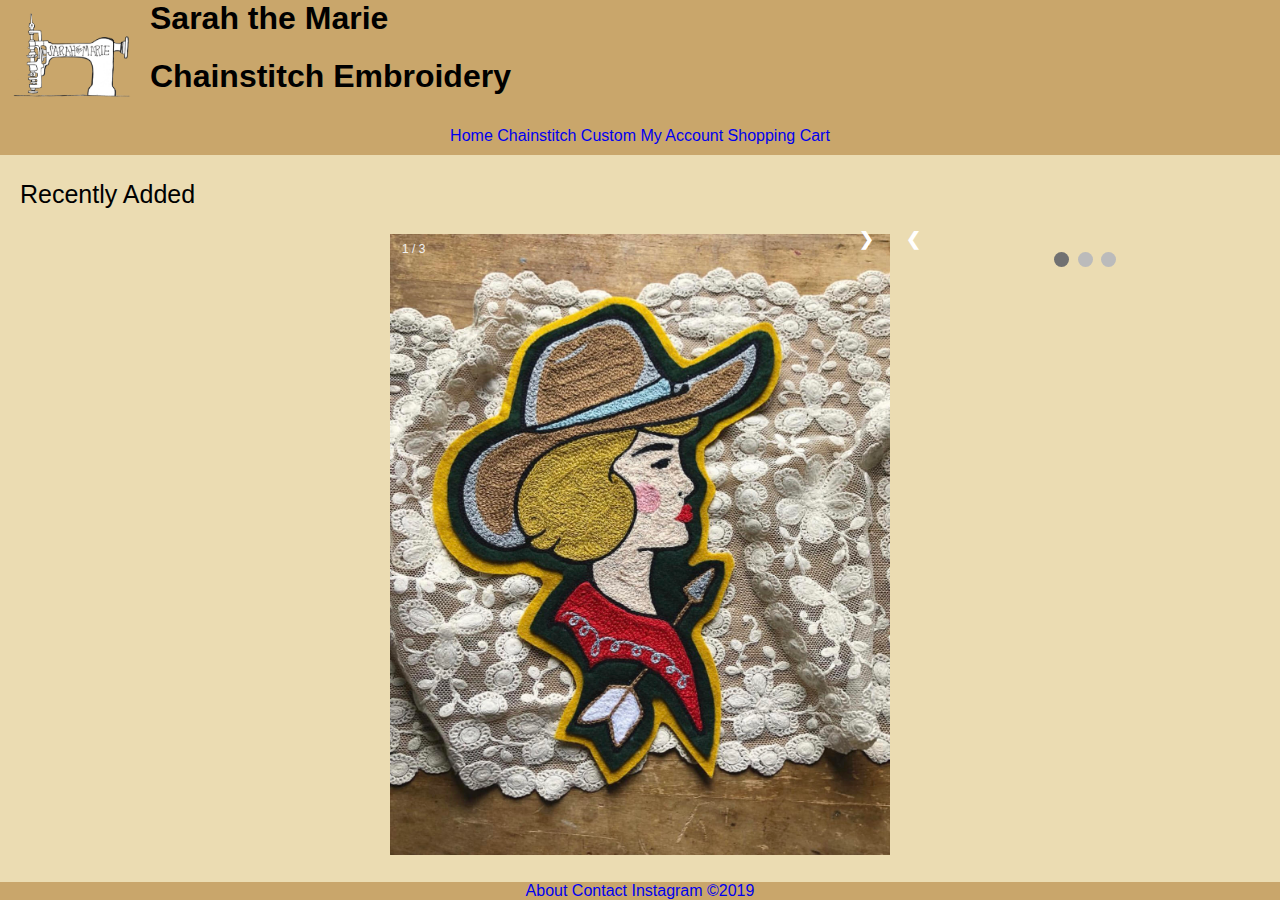
<file: index.html>
<!doctype html>
<html>
<head>
<meta charset="UTF-8">
<link rel="stylesheet" type="text/css" href="index.css">
<title>Sarah Marie Chainstitch Embroidery</title>
</head>

<body>
	<header>
		
		<img src="images/SMFmachine.png" alt="Logo">
		<h1>Sarah the Marie</h1>
		<h1>Chainstitch Embroidery</h1>
	
	</header>
	
	<nav>
		
		<a href="./index.html">Home</a>
		
		<a href="./chain.html">Chainstitch</a>
		
		<a href="./custom.html">Custom</a>
		
		<a href="#">My Account</a>
		
		<a href="./store.html">Shopping Cart</a>
		
	</nav>
	
	<content>
		
		<p class="para">Recently Added</p>
		
	</content>
		<!-- Slideshow container -->
<div class="slideshow-container">

  <!-- Full-width images with number and caption text -->
  <div class="mySlides fade">
    <div class="numbertext">1 / 3</div>
    <img src="images/blondie.png" alt="blondie patch" style="width:100%">
    
  </div>

  <div class="mySlides fade">
    <div class="numbertext">2 / 3</div>
    <img src="images/Wheels.jpg" style="width:100%">
   
  </div>

  <div class="mySlides fade">
    <div class="numbertext">3 / 3</div>
    <img src="images/soda.jpg" style="width:100%">
  </div>

  <!-- Next and previous buttons -->
  <a class="prev" onclick="plusSlides(-1)">&#10094;</a>
  <a class="next" onclick="plusSlides(1)">&#10095;</a>
</div>
<br>

<!-- The dots/circles -->
<div style="text-align:center">
  <span class="dot" onclick="currentSlide(1)"></span>
  <span class="dot" onclick="currentSlide(2)"></span>
  <span class="dot" onclick="currentSlide(3)"></span>
</div>

		
		

<script>
var slideIndex = 1;
showSlides(slideIndex);

// Next/previous controls
function plusSlides(n) {
  showSlides(slideIndex += n);
}

// Thumbnail image controls
function currentSlide(n) {
  showSlides(slideIndex = n);
}

function showSlides(n) {
  var i;
  var slides = document.getElementsByClassName("mySlides");
  var dots = document.getElementsByClassName("dot");
  if (n > slides.length) {slideIndex = 1}
  if (n < 1) {slideIndex = slides.length}
  for (i = 0; i < slides.length; i++) {
      slides[i].style.display = "none";
  }
  for (i = 0; i < dots.length; i++) {
      dots[i].className = dots[i].className.replace(" active", "");
  }
  slides[slideIndex-1].style.display = "block";
  dots[slideIndex-1].className += " active";
}

</script>
	
<footer>
		
		<a href="./aboutme.html" target="_blank">About</a>
		
		<a href="mailto: sarahthemarie@gmail.com">Contact</a>
		
		<a href="https://www.instagram.com/sarahthemarie/?hl=en#">Instagram</a>
		
		<a href="#">©2019</a>
		
	</footer>

</body>
</html>
</file>
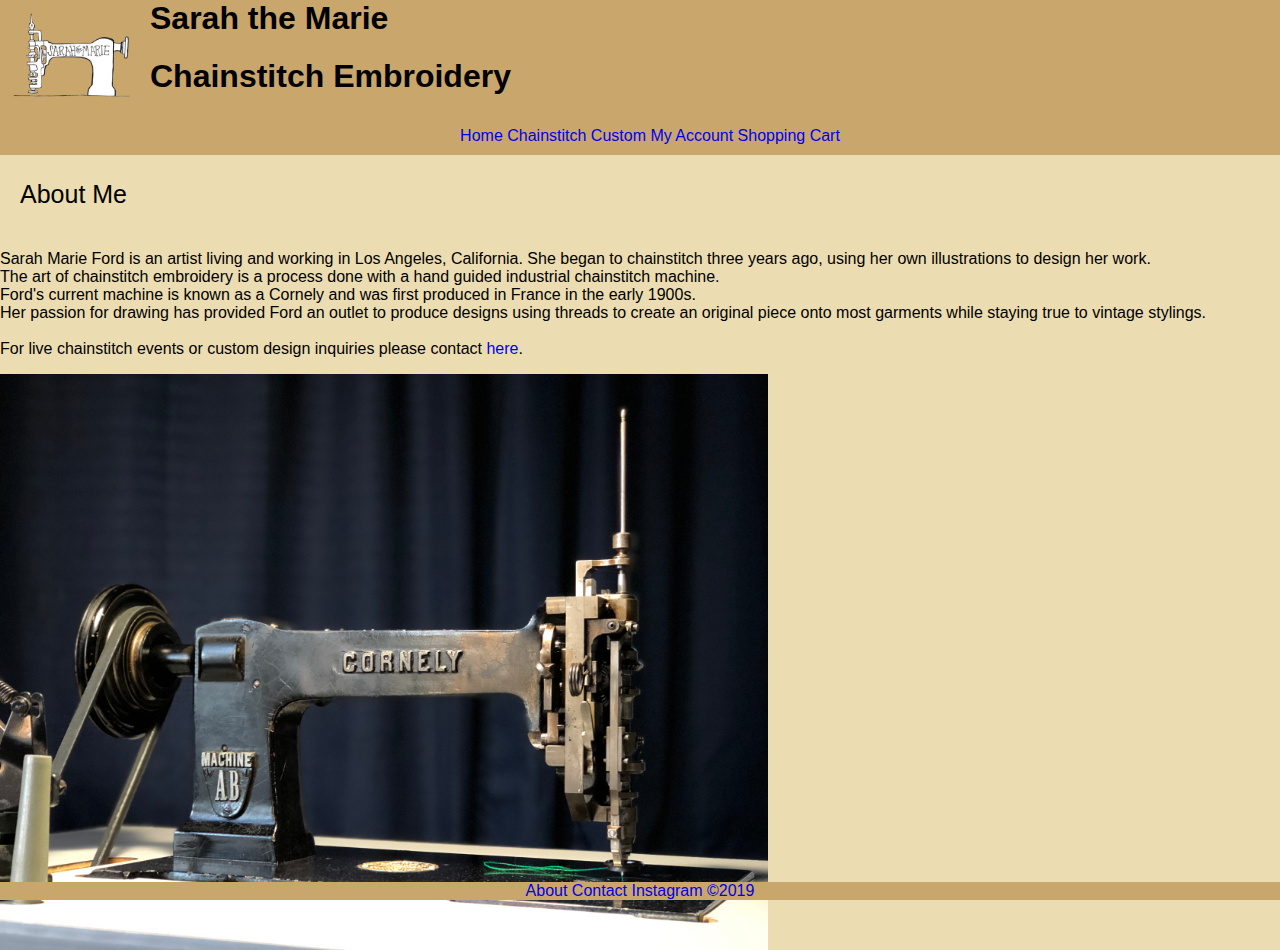
<file: aboutme.html>
<!doctype html>
<html>
<head>
<meta charset="UTF-8">
<link rel="stylesheet" type="text/css" href="aboutme.css">
<title>About Me</title>
</head>

<body>
	<header>
		
		<img src="images/SMFmachine.png" alt="Logo">
		<h1>Sarah the Marie</h1>
		<h1>Chainstitch Embroidery</h1>
	
	</header>
	
	<nav>
		
		<a href="./index.html">Home</a>
		
		<a href="./chain.html">Chainstitch</a>
		
		<a href="./custom.html">Custom</a>
		
		<a href="#">My Account</a>
		
		<a href="./store.html">Shopping Cart</a>
		
	</nav>
	
	<content>
		
	<p class="para">About Me</p>
		
	</content>
	
	<p>Sarah Marie Ford is an artist living and working in Los Angeles, California. She began to chainstitch three years ago, using her own illustrations to design her work.<br>The art of chainstitch embroidery is a process done with a hand guided industrial chainstitch machine. <br>Ford's current machine is known as a Cornely and was first produced in France in the early 1900s. <br>Her passion for drawing has provided Ford an outlet to produce designs using threads to create an original piece onto most garments while staying true to vintage stylings.<br><br>
	For live chainstitch events or custom design inquiries please contact <a href="mailto:sarahthemarie@gmail.com" target="_blank">here</a>.</p>
	
	<img src="images/mycornely.jpg" style="width: 60%" alt="WeWork">
	<br>
	
	<footer>
		
		<a href="./aboutme.html" target="_blank">About</a>
		
		<a href="mailto: sarahthemarie@gmail.com">Contact</a>
		
		<a href="https://www.instagram.com/sarahthemarie/?hl=en">Instagram</a>
		
		<a href="#">©2019</a>
		
	</footer>
</body>
</html>
</file>
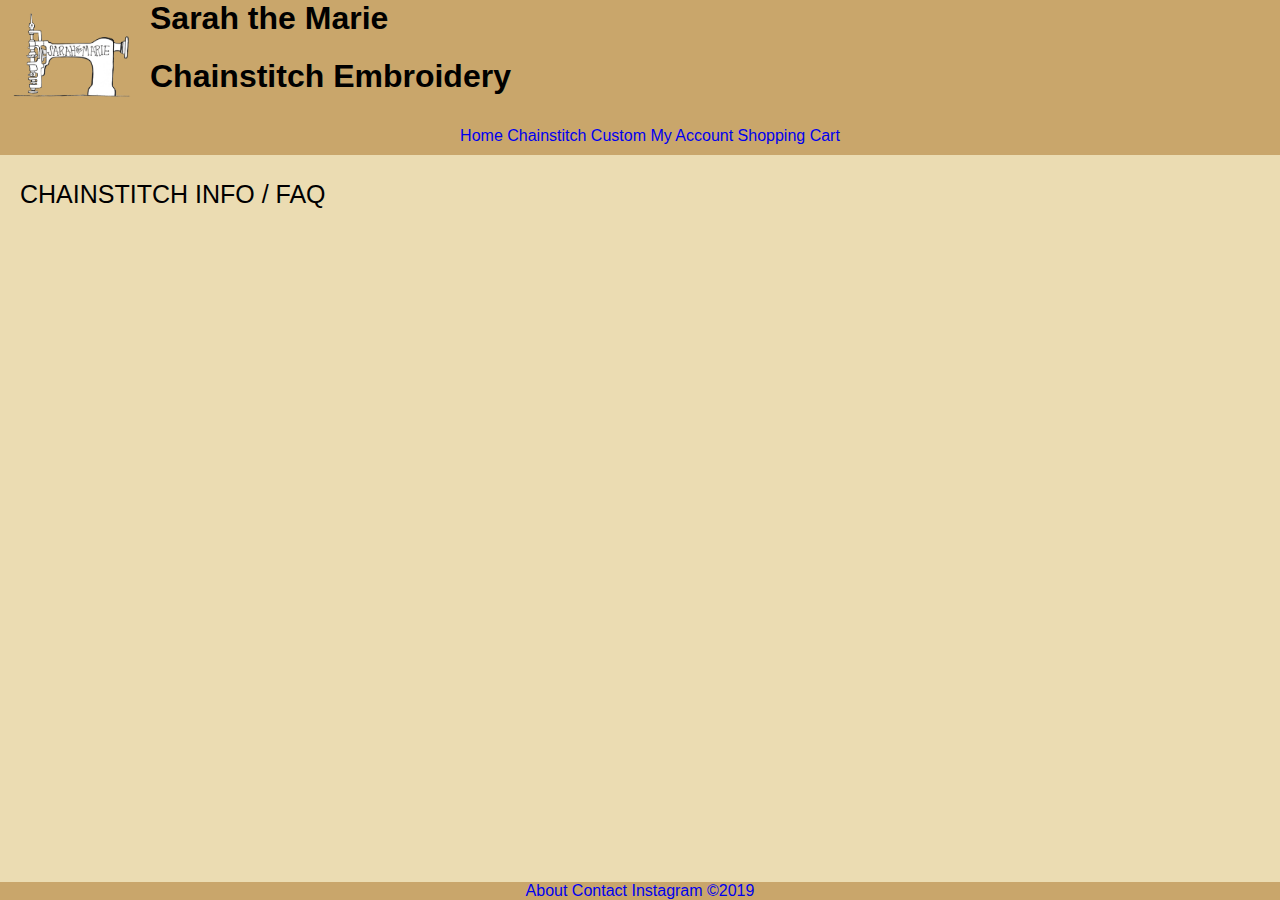
<file: custom.html>
<!doctype html>
<html>
<head>
<meta charset="UTF-8">
<link rel="stylesheet" type="text/css" href="custom.css">
<title>About Me</title>
</head>

<body>
	<header>
		
		<img src="images/SMFmachine.png" alt="Logo">
		<h1>Sarah the Marie</h1>
		<h1>Chainstitch Embroidery</h1>
	
	</header>
	
	<nav>
		
		<a href="./index.html">Home</a>
		
		<a href="./chain.html">Chainstitch</a>
		
		<a href="./custom.html">Custom</a>
		
		<a href="#">My Account</a>
		
		<a href="./store.html">Shopping Cart</a>
		
	</nav>
	
	<content>
		
	<p class="para">CHAINSTITCH INFO / FAQ</p>
		
	</content>
	
	

	
	<footer>
		
		<a href="./aboutme.html" target="_blank">About</a>
		
		<a href="mailto: sarahthemarie@gmail.com">Contact</a>
		
		<a href="https://www.instagram.com/sarahthemarie/?hl=en">Instagram</a>
		
		<a href="#">©2019</a>
		
	</footer>
</body>
</html>
</file>
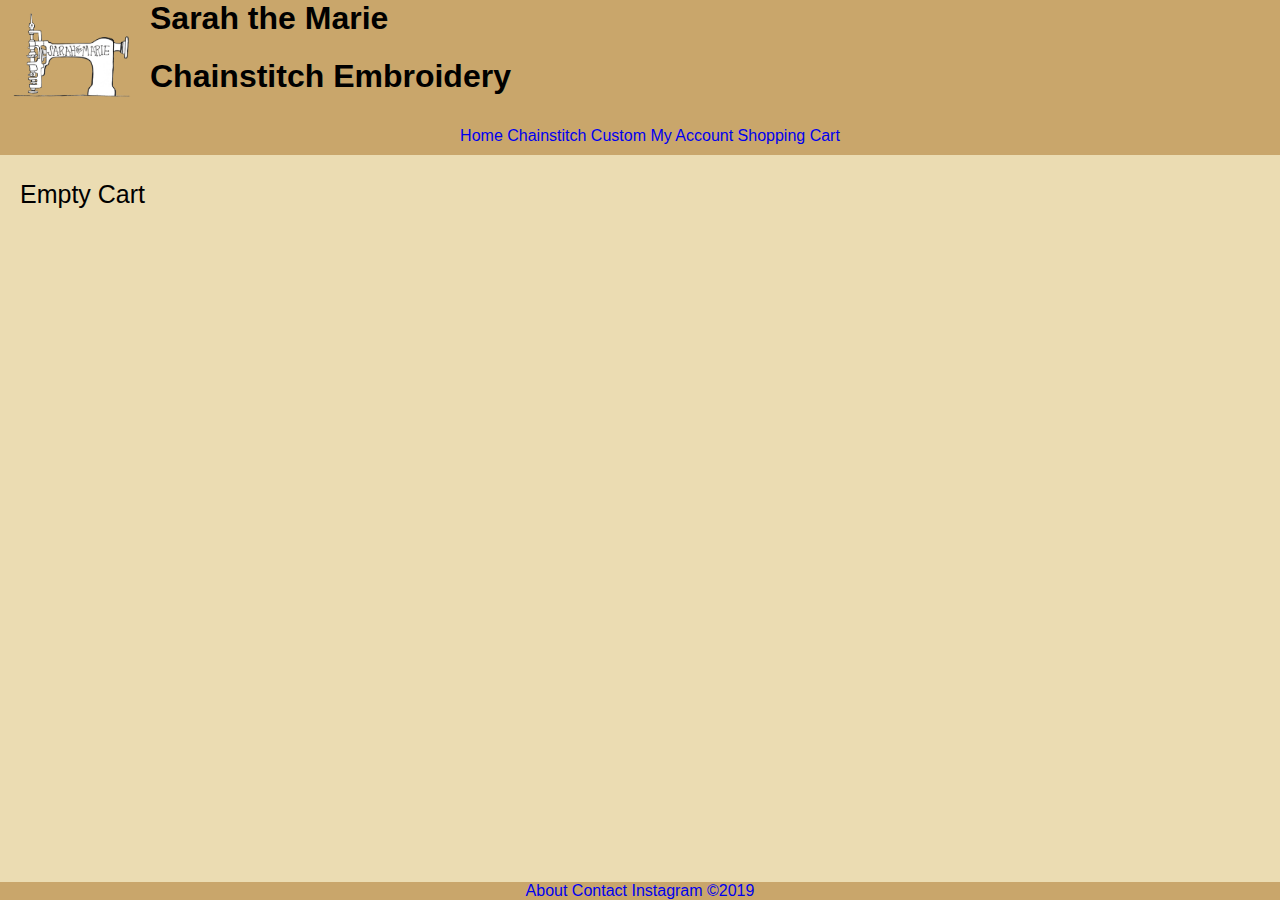
<file: store.html>
<!doctype html>
<html>
<head>
<meta charset="UTF-8">
	<link rel="stylesheet" type="text/css" href="store.css">
<title>Cart</title>
</head>

<body>
	<header>
		
		<img src="images/SMFmachine.png" alt="Logo">
		<h1>Sarah the Marie</h1>
		<h1>Chainstitch Embroidery</h1>
	
	</header>
	
	<nav>
		
		<a href="./index.html">Home</a>
		
		<a href="./chain.html">Chainstitch</a>
		
		<a href="./custom.html">Custom</a>
		
		<a href="#">My Account</a>
		
		<a href="./store.html">Shopping Cart</a>
		
	</nav>
	
	<content>
		
	<p class="para">Empty Cart</p>
		
	</content>
	<footer>
		
		<a href="./aboutme.html" target="_blank">About</a>
		
		<a href="mailto: sarahthemarie@gmail.com">Contact</a>
		
		<a href="https://www.instagram.com/sarahthemarie/?hl=en">Instagram</a>
		
		<a href="#">©2019</a>
		
	</footer>
</html>
</file>
<file: index.css>
@charset "UTF-8";
/* CSS Document */

body {
	background-color: #ebdcb2;
	font-family: "Gill Sans", "Gill Sans MT", "Myriad Pro", "DejaVu Sans Condensed", Helvetica, Arial, "sans-serif";
	margin: 0px;
	padding: 0px;
	border: 0px;
}

img {
	float: left;
	display: block;
	background-color: #c9a66b;
	width: 150px;
}

h1 {
	margin-top: 0px;
	background-color: #c9a66b;
	
	width: 100%;
}

header {
	display: block;
	overflow: hidden;
	background-color: #c9a66b;
}

nav {
	float: left;
	display: block;
	margin-right: 30px;
	padding: 10px;
	background-color: #c9a66b;
	width: 100%;
	text-align: center;
}

footer {
	position: fixed;
	left: 0;
	bottom: 0;
	width: 100%;
	background-color: #c9a66b;
	text-align: center;
}

content {
	display:block;
	overflow: hidden;
	width: 100%;
	float: none;
	font-size: 25px;
}

p.para {
	margin-left: 20px;
	display: block;
	float:left;
}

a {
	text-decoration: none;
}

* {box-sizing:border-box}

/* Slideshow container */
.slideshow-container {
  max-width: 500px;
  position: relative;
  margin: auto;
}

/* Hide the images by default */
.mySlides {
  display: none;
}

/* Next & previous buttons */
.prev, .next {
  cursor: pointer;
  position: absolute;
  top: 50%;
  width: auto;
  margin-top: -22px;
  padding: 16px;
  color: white;
  font-weight: bold;
  font-size: 18px;
  transition: 0.6s ease;
  border-radius: 0 3px 3px 0;
  user-select: none;
}

/* Position the "next button" to the right */
.next {
  right: 0;
  border-radius: 3px 0 0 3px;
}

/* On hover, add a black background color with a little bit see-through */
.prev:hover, .next:hover {
  background-color: rgba(0,0,0,0.8);
}

/* Caption text */
.text {
  color: #f2f2f2;
  font-size: 15px;
  padding: 8px 12px;
  position: absolute;
  bottom: 8px;
  width: 100%;
  text-align: center;
}

/* Number text (1/3 etc) */
.numbertext {
  color: #f2f2f2;
  font-size: 12px;
  padding: 8px 12px;
  position: absolute;
  top: 0;
}

/* The dots/bullets/indicators */
.dot {
  cursor: pointer;
  height: 15px;
  width: 15px;
  margin: 0 2px;
  background-color: #bbb;
  border-radius: 50%;
  display: inline-block;
  transition: background-color 0.6s ease;

}

.active, .dot:hover {
  background-color: #717171;
}

/* Fading animation */
.fade {
  -webkit-animation-name: fade;
  -webkit-animation-duration: 1.5s;
  animation-name: fade;
  animation-duration: 1.5s;
}

@-webkit-keyframes fade {
  from {opacity: .4}
  to {opacity: 1}
}

@keyframes fade {
  from {opacity: .4}
  to {opacity: 1}
}
</file>
<file: aboutme.css>
@charset "UTF-8";
/* CSS Document */
body {
	background-color: #ebdcb2;
	font-family: "Gill Sans", "Gill Sans MT", "Myriad Pro", "DejaVu Sans Condensed", Helvetica, Arial, "sans-serif";
	margin: 0px;
	padding: 0px;
	border: 0px;
}

img {
	float: left;
	display: block;
	background-color: #c9a66b;
	width: 150px;
}

h1 {
	margin-top: 0px;
	background-color: #c9a66b;
	
	width: 100%;
}

header {
	display: block;
	overflow: hidden;
	background-color: #c9a66b;
}

nav {
	float: left;
	display: block;
	margin-right: 30px;
	padding: 10px;
	background-color: #c9a66b;
	width: 100%;
	text-align: center;
}

footer {
	position: fixed;
	left: 0;
	bottom: 0;
	width: 100%;
	background-color: #c9a66b;
	text-align: center;
}

content {
	display:block;
	overflow: hidden;
	width: 100%;
	float: none;
	font-size: 25px;
}

p.para {
	margin-left: 20px;
	display: block;
	float:left;
}

a {
	text-decoration: none;
}

p {
	text-align: justify;
}
</file>
<file: custom.css>
@charset "UTF-8";
/* CSS Document */
body {
	background-color: #ebdcb2;
	font-family: "Gill Sans", "Gill Sans MT", "Myriad Pro", "DejaVu Sans Condensed", Helvetica, Arial, "sans-serif";
	margin: 0px;
	padding: 0px;
	border: 0px;
}

img {
	float: left;
	display: block;
	background-color: #c9a66b;
	width: 150px;
}

h1 {
	margin-top: 0px;
	background-color: #c9a66b;
	
	width: 100%;
}

header {
	display: block;
	overflow: hidden;
	background-color: #c9a66b;
}

nav {
	float: left;
	display: block;
	margin-right: 30px;
	padding: 10px;
	background-color: #c9a66b;
	width: 100%;
	text-align: center;
}

footer {
	position: fixed;
	left: 0;
	bottom: 0;
	width: 100%;
	background-color: #c9a66b;
	text-align: center;
}

content {
	display:block;
	overflow: hidden;
	width: 100%;
	float: none;
	font-size: 25px;
}

p.para {
	margin-left: 20px;
	display: block;
	float:left;
}

a {
	text-decoration: none;
}

p {
	text-align: justify;
}
</file>
<file: store.css>
@charset "UTF-8";
/* CSS Document */
body {
	background-color: #ebdcb2;
	font-family: "Gill Sans", "Gill Sans MT", "Myriad Pro", "DejaVu Sans Condensed", Helvetica, Arial, "sans-serif";
	margin: 0px;
	padding: 0px;
	border: 0px;
}

img {
	float: left;
	display: block;
	background-color: #c9a66b;
	width: 150px;
}

h1 {
	margin-top: 0px;
	background-color: #c9a66b;
	
	width: 100%;
}

header {
	display: block;
	overflow: hidden;
	background-color: #c9a66b;
}

nav {
	float: left;
	display: block;
	margin-right: 30px;
	padding: 10px;
	background-color: #c9a66b;
	width: 100%;
	text-align: center;
}

footer {
	position: fixed;
	left: 0;
	bottom: 0;
	width: 100%;
	background-color: #c9a66b;
	text-align: center;
}

content {
	display:block;
	overflow: hidden;
	width: 100%;
	float: none;
	font-size: 25px;
}

p.para {
	margin-left: 20px;
	display: block;
	float:left;
}

a {
	text-decoration: none;
}
</file>
